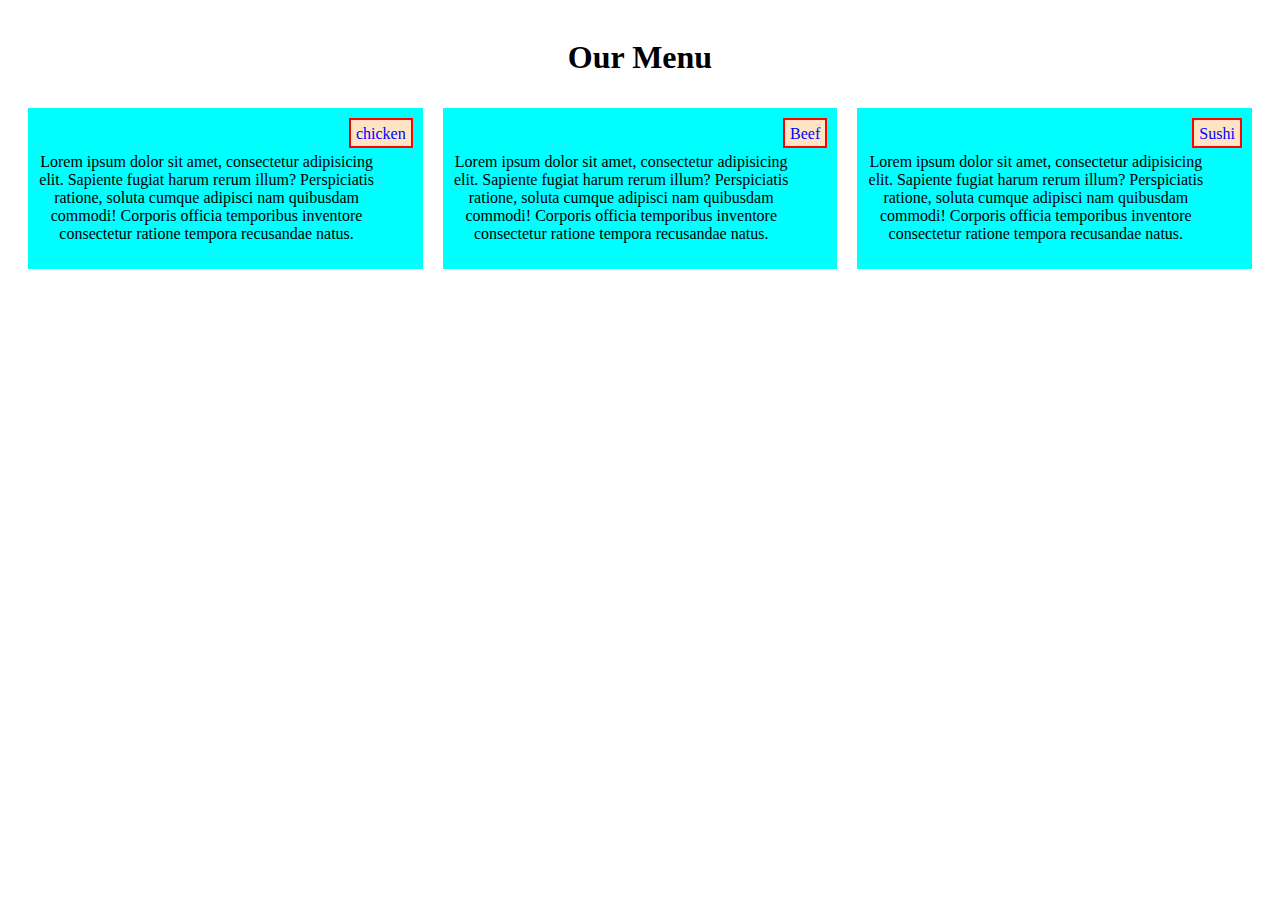
<file: module2-solution/index.html>
<!DOCTYPE html>
<html lang="en">
<head>
    <meta charset="UTF-8">
    <meta http-equiv="X-UA-Compatible" content="IE=edge">
    <meta name="viewport" content="width=device-width, initial-scale=1.0">
    <title>Module2 assigment</title>
    <link rel="stylesheet" href="css/style.css">
</head>
<body>
    <div class="container">
        <h1>Our Menu</h1>
        <div class="border">
            <div class="col1">
                <div class="title1">chicken</div>
                <p>Lorem ipsum dolor sit amet, consectetur adipisicing elit. Sapiente fugiat harum rerum illum? Perspiciatis ratione, soluta cumque adipisci nam quibusdam commodi! Corporis officia temporibus inventore consectetur ratione tempora recusandae natus.</p>
            </div>
            <div class="col2">
                <div class="title2">Beef</div>
                <p>Lorem ipsum dolor sit amet, consectetur adipisicing elit. Sapiente fugiat harum rerum illum? Perspiciatis ratione, soluta cumque adipisci nam quibusdam commodi! Corporis officia temporibus inventore consectetur ratione tempora recusandae natus.</p>
            </div>
            <div class="col3">
                <div class="title3">Sushi</div>
                <p>Lorem ipsum dolor sit amet, consectetur adipisicing elit. Sapiente fugiat harum rerum illum? Perspiciatis ratione, soluta cumque adipisci nam quibusdam commodi! Corporis officia temporibus inventore consectetur ratione tempora recusandae natus.</p>
            </div>
        </div>

    </div>

</body>
</html>
</file>
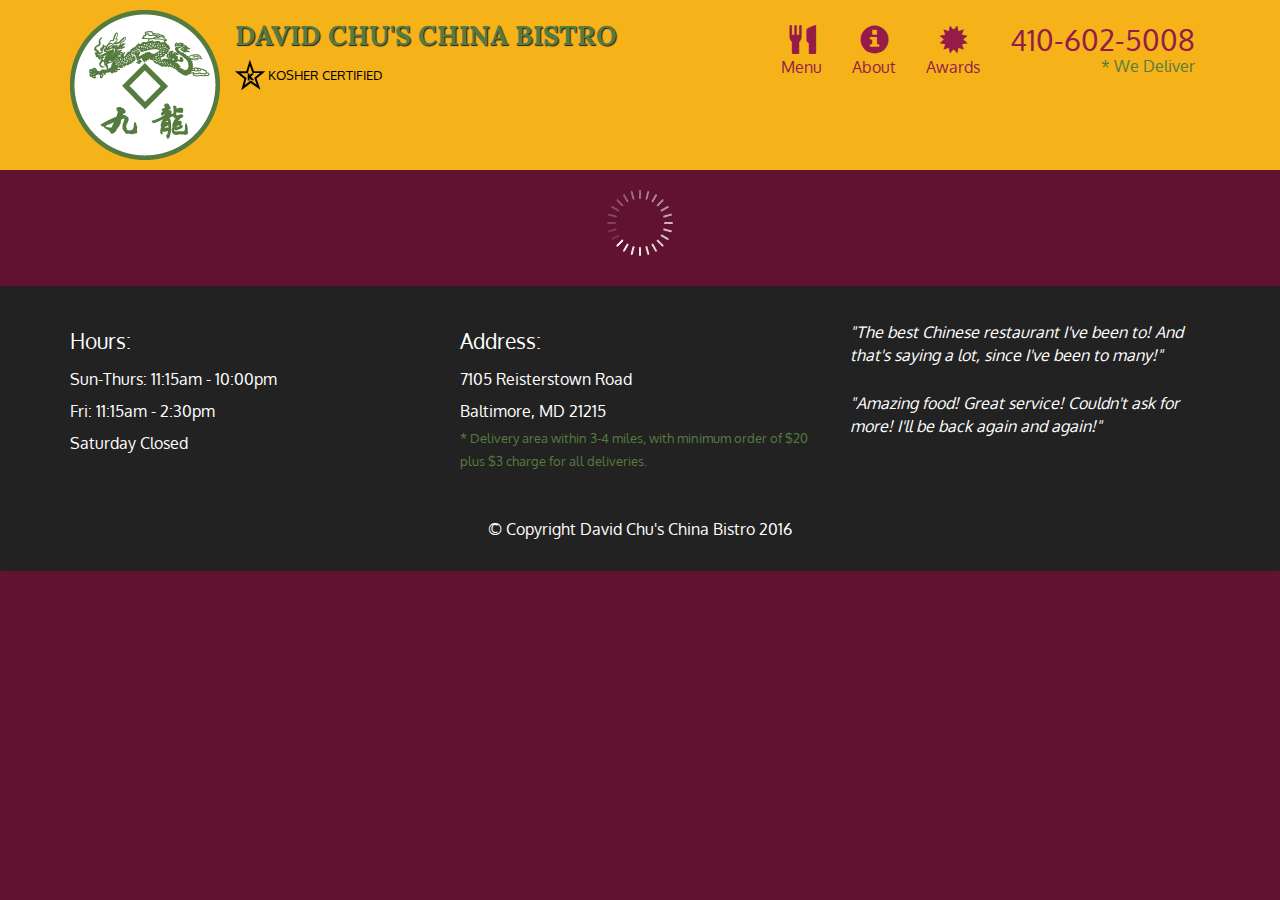
<file: module5-solution/index.html>
<!doctype html>
<html lang="en">
  <head>
    <meta charset="utf-8">
    <meta http-equiv="X-UA-Compatible" content="IE=edge">
    <meta name="viewport" content="width=device-width, initial-scale=1">
    <title>David Chu's China Bistro</title>
    <link rel="stylesheet" href="css/bootstrap.min.css">
    <link rel="stylesheet" href="css/styles.css">
    <link href='https://fonts.googleapis.com/css?family=Oxygen:400,300,700' rel='stylesheet' type='text/css'>
    <link href='https://fonts.googleapis.com/css?family=Lora' rel='stylesheet' type='text/css'>
  </head>
<body>
  <header>
    <nav id="header-nav" class="navbar navbar-default">
      <div class="container">
        <div class="navbar-header">
          <a href="index.html" class="pull-left visible-md visible-lg">
            <div id="logo-img" alt="Logo image"></div>
          </a>

          <div class="navbar-brand">
            <a href="index.html"><h1>David Chu's China Bistro</h1></a>
            <p>
              <img src="images/star-k-logo.png" alt="Kosher certification">
              <span>Kosher Certified</span>
            </p>
          </div>

          <button id="navbarToggle" type="button" class="navbar-toggle collapsed" data-toggle="collapse" data-target="#collapsable-nav" aria-expanded="false">
            <span class="sr-only">Toggle navigation</span>
            <span class="icon-bar"></span>
            <span class="icon-bar"></span>
            <span class="icon-bar"></span>
          </button>
        </div>
        
        <div id="collapsable-nav" class="collapse navbar-collapse">
           <ul id="nav-list" class="nav navbar-nav navbar-right">
            <li id="navHomeButton" class="visible-xs active">
              <a href="index.html">
                <span class="glyphicon glyphicon-home"></span> Home</a>
            </li>
            <li id="navMenuButton">
              <a href="#" onclick="$dc.loadMenuCategories();">
                <span class="glyphicon glyphicon-cutlery"></span><br class="hidden-xs"> Menu</a>
            </li>
            <li>
              <a href="#">
                <span class="glyphicon glyphicon-info-sign"></span><br class="hidden-xs"> About</a>
            </li>
            <li>
              <a href="#">
                <span class="glyphicon glyphicon-certificate"></span><br class="hidden-xs"> Awards</a>
            </li>
            <li id="phone" class="hidden-xs">
              <a href="tel:410-602-5008">
                <span>410-602-5008</span></a><div>* We Deliver</div>
            </li>
          </ul><!-- #nav-list -->
        </div><!-- .collapse .navbar-collapse -->
      </div><!-- .container -->
    </nav><!-- #header-nav -->
  </header>

  <div id="call-btn" class="visible-xs">
    <a class="btn" href="tel:410-602-5008">
    <span class="glyphicon glyphicon-earphone"></span>
    410-602-5008
    </a>
  </div>
  <div id="xs-deliver" class="text-center visible-xs">* We Deliver</div>

  <div id="main-content" class="container"></div>

  <footer class="panel-footer">
    <div class="container">
      <div class="row">
        <section id="hours" class="col-sm-4">
          <span>Hours:</span><br>
          Sun-Thurs: 11:15am - 10:00pm<br>
          Fri: 11:15am - 2:30pm<br>
          Saturday Closed
          <hr class="visible-xs">
        </section>
        <section id="address" class="col-sm-4">
          <span>Address:</span><br>
          7105 Reisterstown Road<br>
          Baltimore, MD 21215
          <p>* Delivery area within 3-4 miles, with minimum order of $20 plus $3 charge for all deliveries.</p>
          <hr class="visible-xs">
        </section>
        <section id="testimonials" class="col-sm-4">
          <p>"The best Chinese restaurant I've been to! And that's saying a lot, since I've been to many!"</p>
          <p>"Amazing food! Great service! Couldn't ask for more! I'll be back again and again!"</p>
        </section>
      </div>
      <div class="text-center">&copy; Copyright David Chu's China Bistro 2016</div>
    </div>
  </footer>

  <!-- jQuery (Bootstrap JS plugins depend on it) -->
  <script src="js/jquery-2.1.4.min.js"></script>
  <script src="js/bootstrap.min.js"></script>
  <script src="js/ajax-utils.js"></script>
  <script src="js/script.js"></script>
</body>
</html>
</file>
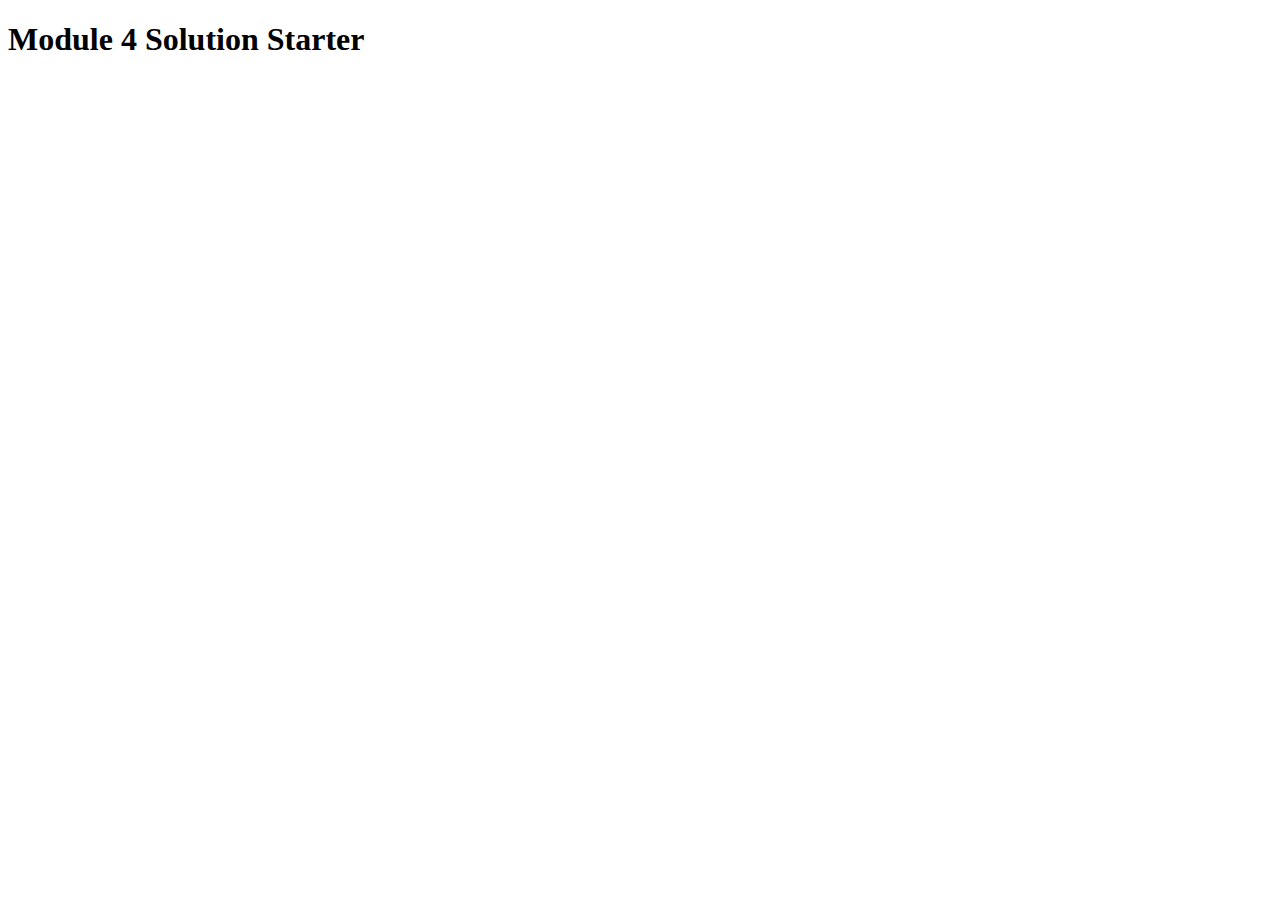
<file: module4-solution/easier/index.html>
<!DOCTYPE html>
<html>
<head>
  <meta charset="utf-8">
  <title>Module 4 Solution Starter</title>
  <script src="SpeakHello.js"></script>
  <script src="SpeakGoodBye.js"></script>
  <script src="script.js"></script>
</head>
<body>
  <h1>Module 4 Solution Starter</h1>
</body>
</html>
</file>
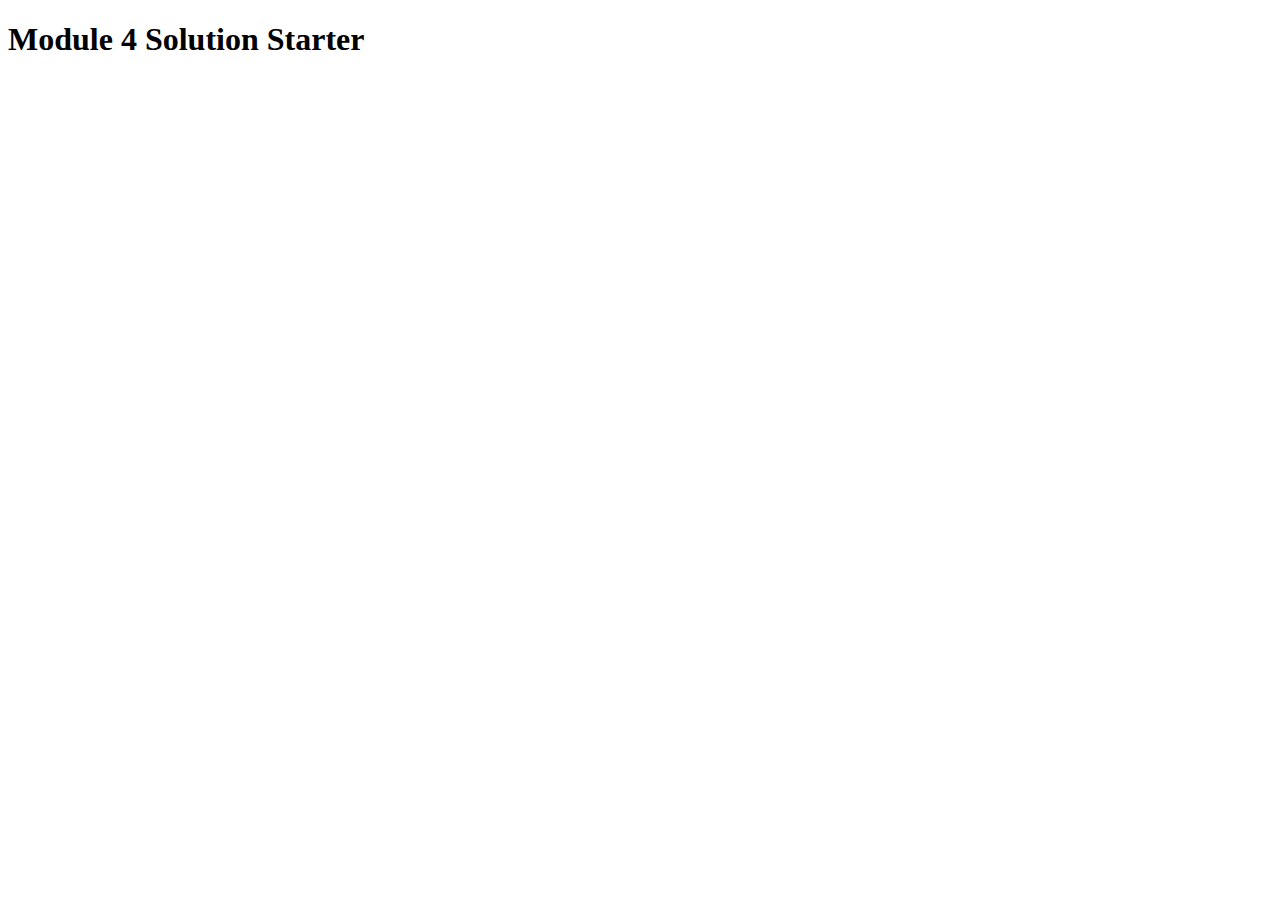
<file: module4-solution/harder/index.html>
<!DOCTYPE html>
<html>
<head>
  <meta charset="utf-8">
  <title>Module 4 Solution Starter</title>
  <script>
    var names = []; // DO NOT REMOVE
  </script>
  <script src="SpeakHello.js"></script>
  <script src="SpeakGoodBye.js"></script>
  <script src="script.js"></script>
</head>
<body>
  <h1>Module 4 Solution Starter</h1>
</body>
</html>
</file>
<file: module2-solution/css/style.css>
* {
 box-sizing: border-box;
}

body{
    text-align: center;

}
.container{
    width:100%;
    padding:10px;
    align-items: center;
}
.col1,.col2,.col3{
    position:relative;
    padding: 10px;
    border: 10px solid white;
    background-color: aqua;
    width:32%;
    float:left;
}
.title1,.title2,.title3{
    background-color: bisque;
    color:blue;
    border: 2px solid red;
    padding: 5px;
    position: relative;
    float:right;
    clear:right;
    height: 30px;
    margin-bottom: 5px;
}
p{
    clear:right;
    width:90%;
}

@media (min-width:992px){
    .col1,.col2,.col3{
        width: 33.33%;
    }
}
@media (min-width:768px) and (max-width:991px){
    .col1,.col2{
        width: 50%;
    }
    .col3{
        width:100%
    }
}
@media (max-width:767px){
    .col1,.col2,.col3{
        width: 100%;
    }
}
</file>
<file: module5-solution/css/styles.css>
body {
  font-size: 16px;
  color: #fff;
  background-color: #61122f;
  font-family: 'Oxygen', sans-serif;
}

/** HEADER **/
#header-nav {
  background-color: #f6b319;
  border-radius: 0;
  border: 0;
}

#logo-img {
  background: url('../images/restaurant-logo_large.png') no-repeat;
  width: 150px;
  height: 150px;
  margin: 10px 15px 10px 0;
}

.navbar-brand {
  padding-top: 25px;
}
.navbar-brand h1 { /* Restaurant name */
  font-family: 'Lora', serif;
  color: #557c3e;
  font-size: 1.5em;
  text-transform: uppercase;
  font-weight: bold;
  text-shadow: 1px 1px 1px #222;
  margin-top: 0;
  margin-bottom: 0;
  line-height: .75;
}
.navbar-brand a:hover, .navbar-brand a:focus {
  text-decoration: none;
}
.navbar-brand p { /* Kosher cert */
  color: #000;
  text-transform: uppercase;
  font-size: .7em;
  margin-top: 15px;
}
.navbar-brand p span { /* Star-K */
  vertical-align: middle;
}

#nav-list {
  margin-top: 10px;
}
#nav-list a {
  color: #951C49;
  text-align: center;
}
#nav-list a:hover {
  background: #E7E7E7;
}
#nav-list a span {
  font-size: 1.8em;
}

#phone {
  margin-top: 5px;
}
#phone a { /* Phone number */
  text-align: right;
  padding-bottom: 0;
}
#phone div { /* We Deliver */
  color: #557c3e;
  text-align: right;
  padding-right: 15px;
}

.navbar-header button.navbar-toggle, .navbar-header .icon-bar {
  border: 1px solid #61122f;
}
.navbar-header button.navbar-toggle {
  clear: both;
  margin-top: -30px;
}
/* END HEADER */

/* FOOTER */
.panel-footer {
  margin-top: 30px;
  padding-top: 35px;
  padding-bottom: 30px;
  background-color: #222;
  border-top: 0;
}
.panel-footer div.row {
  margin-bottom: 35px;
}
#hours, #address {
  line-height: 2;
}
#hours > span, #address > span {
  font-size: 1.3em;
}
#address p {
  color: #557c3e;
  font-size: .8em;
  line-height: 1.8;
}
#testimonials {
  font-style: italic;
}
#testimonials p:nth-child(2) {
  margin-top: 25px;
}
/* END FOOTER */



/* HOME PAGE */
.container .jumbotron {
  box-shadow: 0 0 50px #3F0C1F;
  border: 2px solid #3F0C1F;
}

#menu-tile, #specials-tile, #map-tile {
  height: 250px;
  width: 100%;
  margin-bottom: 15px;
  position: relative;
  border: 2px solid #3F0C1F;
  overflow: hidden;
}
#menu-tile:hover, #specials-tile:hover, #map-tile:hover {
  box-shadow: 0 1px 5px 1px #cccccc;
}
#menu-tile {
  background: url('../images/menu-tile.jpg') no-repeat;
  background-position: center;
}
#specials-tile {
  background: url('../images/specials-tile.jpg') no-repeat;
  background-position: center;
}
#menu-tile span, #specials-tile span, #map-tile span {
  position: absolute;
  bottom: 0;
  right: 0;
  width: 100%;
  text-align: center;
  font-size: 1.6em;
  text-transform: uppercase;
  background-color: #000;
  color: #fff;
  opacity: .8;
}
/* END HOME PAGE */

/* MENU CATEGORIES PAGE */
.category-tile { 
  position: relative;
  border: 2px solid #3F0C1F;
  overflow: hidden;
  width: 200px;
  height: 200px;
  margin: 0 auto 15px;
}
.category-tile span {
  position: absolute;
  bottom: 0;
  right: 0;
  width: 100%;
  text-align: center;
  font-size: 1.2em;
  text-transform: uppercase;
  background-color: #000;
  color: #fff;
  opacity: .8;
}
.category-tile:hover {
  box-shadow: 0 1px 5px 1px #cccccc;
}

#menu-categories-title + div {
  margin-bottom: 50px;
}
/* END MENU CATEGORIES PAGE */

/* SINGLE CATEGORY PAGE */
.menu-item-tile {
  margin-bottom: 25px;
}
.menu-item-tile hr {
  width: 80%;
}
.menu-item-tile .menu-item-price {
  font-size: 1.1em;
  text-align: right;
  margin-top: -15px;
  margin-right: -15px;
}
.menu-item-tile .menu-item-price span {
  font-size: .6em;
}
.menu-item-photo {
  position: relative;
  border: 2px solid #3F0C1F; 
  overflow: hidden;
  padding: 0;
  margin-right: -15px;
  margin-left: auto;
  margin-bottom: 20px;
  max-width: 250px;
}
.menu-item-photo div {
  position: absolute;
  bottom: 0;
  right: 0;
  width: 80px;
  background-color: #557c3e;
  text-align: center;
}
.menu-item-description {
  padding-right: 30px;
}
h3.menu-item-title {
  margin: 0 0 10px;
}
.menu-item-details {
  font-size: .9em;
  font-style: italic;
}
/* END SINGLE CATEGORY PAGE */


/********** Large devices only **********/
@media (min-width: 1200px) {
  .container .jumbotron {
    background: url('../images/jumbotron_1200.jpg') no-repeat;
    height: 675px;
  }
}

/********** Medium devices only **********/
@media (min-width: 992px) and (max-width: 1199px) {
  /* Header */
  #logo-img {
    background: url('../images/restaurant-logo_medium.png') no-repeat;
    width: 100px;
    height: 100px;
    margin: 5px 5px 5px 0;
  }
  /* End Header */

  /* Home Page */
  .container .jumbotron {
    background: url('../images/jumbotron_992.jpg') no-repeat;
    height: 558px;
  }
  /* End Home Page */
}

/********** Small devices only **********/
@media (min-width: 768px) and (max-width: 991px) {
  /* Home Page */
  .container .jumbotron {
    background: url('../images/jumbotron_768.jpg') no-repeat;
    height: 432px;
  }
  /* End Home Page */
}

/********** Extra small devices only **********/
@media (max-width: 767px) {
  /* Header */
  .navbar-brand {
    padding-top: 10px;
    height: 80px;
  }
  .navbar-brand h1 { /* Restaurant name */
    padding-top: 10px;
    font-size: 5vw; /* 1vw = 1% of viewport width */
  }
  .navbar-brand p { /* Kosher cert */
    font-size: .6em;
    margin-top: 12px;
  }
  .navbar-brand p img { /* Star-K */
    height: 20px;
  }

  #collapsable-nav a { /* Collapsed nav menu text */
    font-size: 1.2em;
  }
  #collapsable-nav a span { /* Collapsed nav menu glyph */
    font-size: 1em;
    margin-right: 5px;
  }

  #call-btn > a {
    font-size: 1.5em;
    display: block;
    margin: 0 20px;
    padding: 10px;
    border: 2px solid #fff;
    background-color: #f6b319;
    color: #951c49;
  }
  #xs-deliver {
    margin-top: 5px;
    font-size: .7em;
    letter-spacing: .1em;
    text-transform: uppercase;
  }
  /* End Header */

  /* Footer */
  .panel-footer section {
    margin-bottom: 30px;
    text-align: center;
  }
  .panel-footer section:nth-child(3) {
    margin-bottom: 0; /* margin already exists on the whole row */
  }
  .panel-footer section hr {
    width: 50%;
  }
  /* End Footer */

  /* Home Page */
  .container .jumbotron {
    margin-top: 30px;
    padding: 0;
  }
  #menu-tile, #specials-tile {
    width: 360px;
    margin: 0 auto 15px;
  }

  .menu-item-photo {
    margin-right: auto;
  }
  .menu-item-tile .menu-item-price {
    text-align: center;
  }
  .menu-item-description {
    text-align: center;;
  }
}


/********** Super extra small devices Only :-) (e.g., iPhone 4) **********/
@media (max-width: 479px) {
  /* Header */
  .navbar-brand h1 { /* Restaurant name */
    padding-top: 5px;
    font-size: 6vw;
  }
  /* End Header */
  
  /* Home page */
  #menu-tile, #specials-tile {
    width: 280px;
    margin: 0 auto 15px;
  }

  .col-xxs-12 {
    position: relative;
    min-height: 1px;
    padding-right: 15px;
    padding-left: 15px;
    float: left;
    width: 100%;
  }
}
</file>
